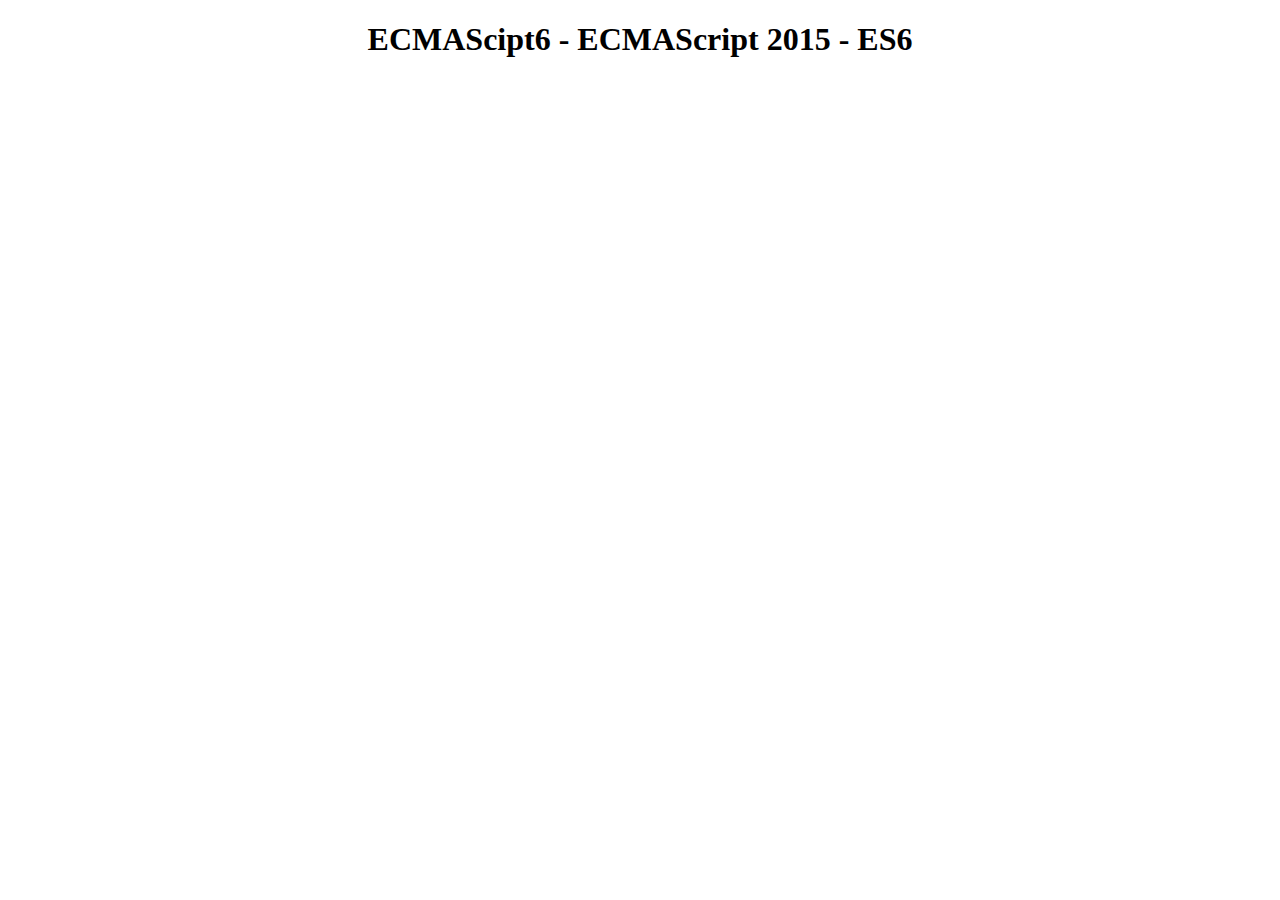
<file: Destructuring/index.html>
<!DOCTYPE html>
<html lang="en">
<head>
    <meta charset="UTF-8">
    <meta http-equiv="X-UA-Compatible" content="IE=edge">
    <meta name="viewport" content="width=device-width, initial-scale=1.0">
    <title>Document</title>
</head>
<body>
    <h1 style="text-align: center; ">ECMAScipt6 - ECMAScript 2015 - ES6</h1>
    <script type="module" src="./app.js"></script>
</body>
</html>
</file>
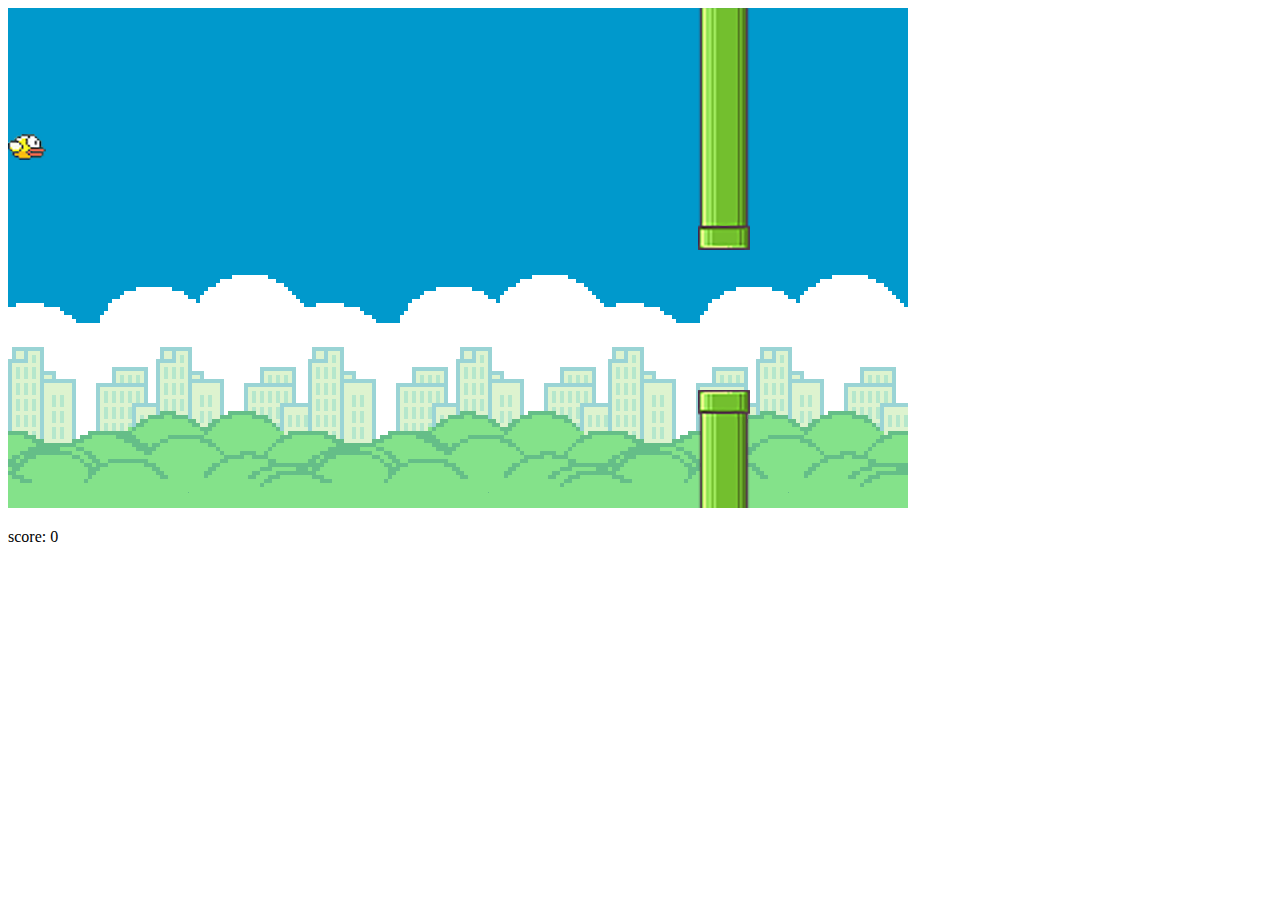
<file: FlappyBird/index.html>
<!DOCTYPE html>
<html lang="en">

<head>
    <meta charset="UTF-8">
    <meta http-equiv="X-UA-Compatible" content="IE=edge">
    <meta name="viewport" content="width=device-width, initial-scale=1.0">
    <title>Flappy Bird</title>
</head>

<body>
    <div class="main">
        <canvas id="gamezone" width="900" height="500"></canvas>
        <p id="score">score: 0</p>
    </div>
</body>
<script src="main.js"></script>

</html>
</file>
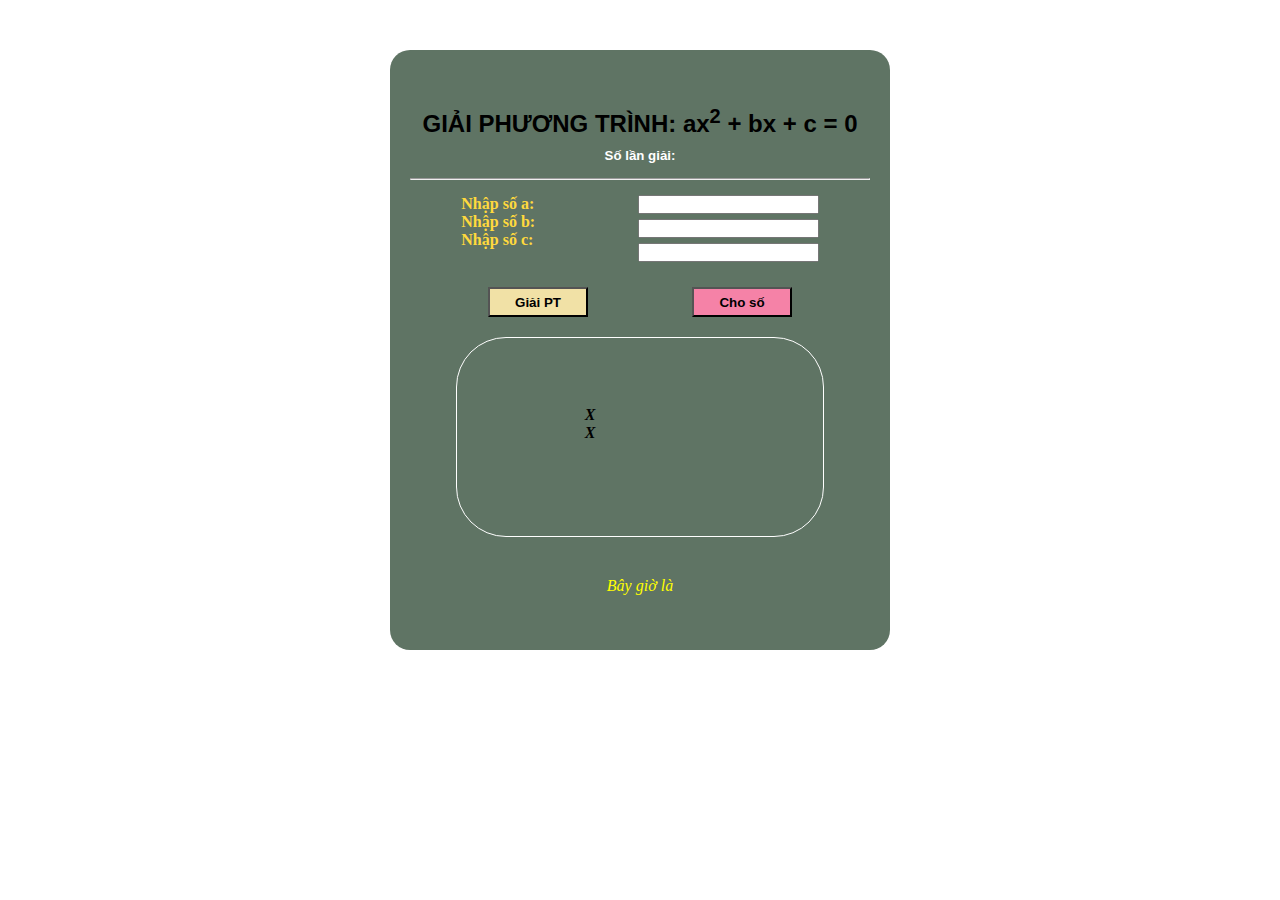
<file: GiaiPhuongTrinh/index.html>
<!DOCTYPE html>
<html lang="en">

<head>
    <meta charset="UTF-8">
    <meta http-equiv="X-UA-Compatible" content="IE=edge">
    <meta name="viewport" content="width=device-width, initial-scale=1.0">
    <title>Giải Phương Trình Bậc 2</title>
    <link rel="stylesheet" href="style.css">
</head>

<body>
    <div class="wrapper">
        <div class="wrapper-top">
            <center>
                <h2>GIẢI PHƯƠNG TRÌNH: ax<sup>2</sup> + bx + c = 0</h2>
                <h5>Số lần giải: <span class="count"></span></h5>
            </center>
        </div>
        <hr>
        <div class="wrapper-center">
            <div class="wrapper-input">
                <div class="wrapper-label">
                    <h4>Nhập số a: </h4>
                    <h4>Nhập số b: </h4>
                    <h4>Nhập số c: </h4>
                </div>
                <div class="wrapper-textfield">
                    <input type="text" name="a" id="a">
                    <input type="text" name="b" id="b">
                    <input type="text" name="c" id="c">
                </div>
            </div>
            <div class="wrapper-submit">
                <button class="btn-perform">Giải PT</button>
                <button class="btn-random">Cho số</button>
            </div>
            <div class="wrapper-display">
                <h4><span class="result-text"></span></h4>
                <div class="result-block">
                    <center>
                        <b><i><p class="result result-1">X</p></i></b>
                        <b><i><p class="result result-2">X</p></i></b>
                    </center>
                </div>
            </div>
            <div class="wrapper-time">
                <i><p>Bây giờ là <span class="time"></span></p></i>
            </div>
        </div>
    </div>
    <script src="main.js"></script>
</body>

</html>
</file>
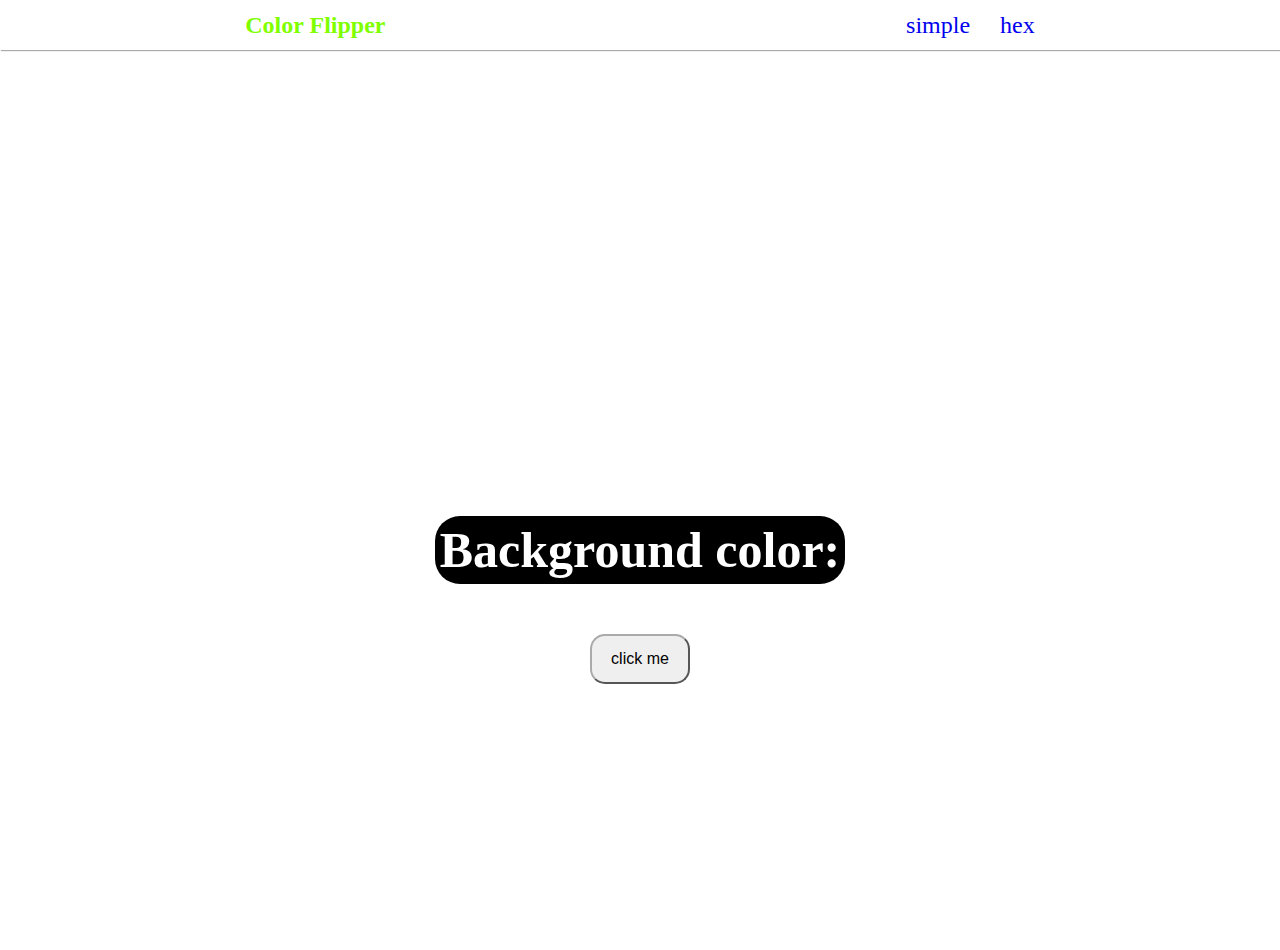
<file: BasicProjectJS/ColorFlipper/index.html>
<!DOCTYPE html>
<html lang="en">

<head>
    <meta charset="UTF-8">
    <meta http-equiv="X-UA-Compatible" content="IE=edge">
    <meta name="viewport" content="width=device-width, initial-scale=1.0">
    <title>Color Flipper</title>
    <link rel="stylesheet" href="style.css">
</head>

<body>
    <nav>
        <div class="nav-center">
            <h4>Color Flipper</h4>
            <ul class="nav-links">
                <li>
                    <a href="index.html">simple</a>
                </li>
                <li>
                    <a href="hex.html">hex</a>
                </li>
            </ul>
        </div>
    </nav>
    <main>
        <div class="container">
            <h2>Background color: <span class="color"></span></h2>
            <button class="btn btn-hero" id="btn">click me</button>
        </div>
    </main>
    <script src="app.js"></script>
</body>

</html>
</file>
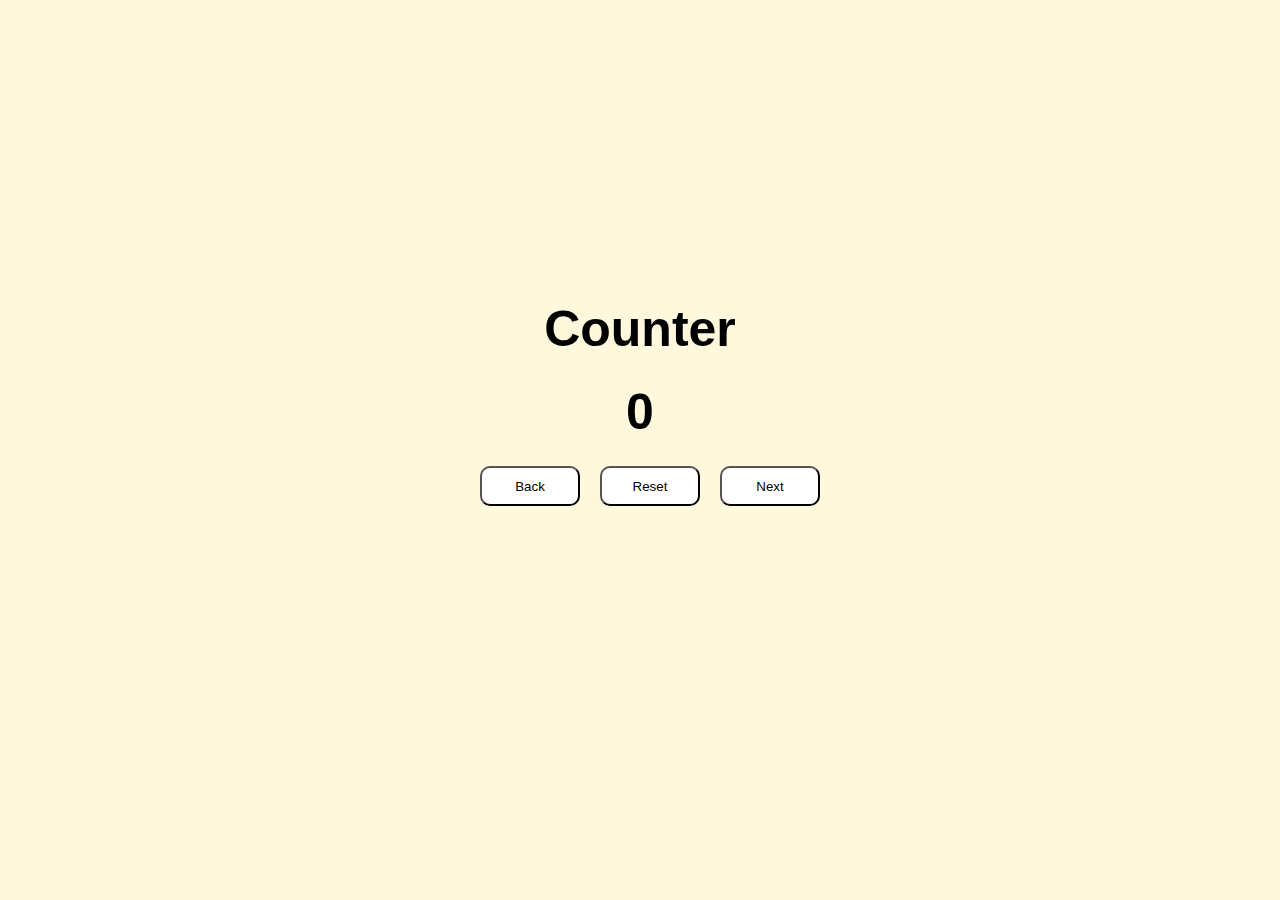
<file: BasicProjectJS/Count/index.html>
<!DOCTYPE html>
<html lang="en">

<head>
    <meta charset="UTF-8">
    <meta http-equiv="X-UA-Compatible" content="IE=edge">
    <meta name="viewport" content="width=device-width, initial-scale=1.0">
    <title>Count</title>
    <link rel="stylesheet" href="style.css">
</head>

<body>
    <div class="container">
        <h1>Counter</h1>
        <span id="value">0</span>
        <div class="button-container">
            <button class="btn back">Back</button>
            <button class="btn reset">Reset</button>
            <button class="btn next">Next</button>
        </div>
    </div>

    <!-- JavaScript -->
    <script src="main.js"></script>
</body>

</html>
</file>
<file: GiaiPhuongTrinh/style.css>
* {
  margin: 0;
  padding: 0;
  box-sizing: border-box;
}

.wrapper {
  background-color: #5F7464;
  padding: 20px;
  width: 500px;
  height: 600px;
  display: block;
  margin: 50px auto;
  border-radius: 20px;
}

hr {
  margin-top: 15px;
  margin-bottom: 15px;
}

.wrapper-top {
  margin-top: 25px;
}
.wrapper-top h2 {
  font-family: "Open Sans", sans-serif;
  padding: 10px;
}
.wrapper-top h5 {
  font-family: "Open Sans", sans-serif;
  color: #fff;
}

.wrapper-label {
  font-family: "Staatliches", cursive;
  color: #FFD93D;
}

.wrapper-input {
  display: flex;
  justify-content: space-around;
}

.wrapper-textfield {
  display: flex;
  flex-direction: column;
}
.wrapper-textfield input {
  color: #890F0D;
  text-align: center;
  margin-bottom: 5px;
}

.wrapper-submit {
  display: inline-block;
  position: relative;
  left: 50%;
  transform: translateX(-50%);
}
.wrapper-submit .btn-perform {
  background-color: #F1E1A6;
  margin-right: 50px;
}
.wrapper-submit .btn-random {
  margin-left: 50px;
  background-color: #F582A7;
}
.wrapper-submit button {
  font-weight: bold;
  font-family: "Nunito", sans-serif;
  height: 30px;
  text-align: center;
  width: 100px;
  margin-top: 20px;
}

.wrapper-display {
  border-radius: 50px;
  margin-top: 50px;
  border: 1px solid #fff;
  width: 80%;
  height: 200px;
  display: block;
  margin: 20px auto;
}
.wrapper-display h4 {
  color: #fff;
  display: inline-block;
  position: relative;
  left: 50%;
  transform: translateX(-50%);
  margin-top: 10px;
}

.wrapper-time {
  margin-top: 20px;
  color: #ff0;
  display: inline-block;
  position: relative;
  left: 50%;
  transform: translateX(-50%);
}

.result-block {
  margin-left: -100px;
  margin-top: 50px;
}

/*# sourceMappingURL=style.css.map */
</file>
<file: BasicProjectJS/ColorFlipper/style.css>
* {
  margin: 0;
  padding: 0;
  box-sizing: border-box;
}

h2 {
  font-family: "Sansita Swashed", cursive;
  font-size: 50px;
}

h4,
li {
  font-family: "Dancing Script", cursive;
}

h4 {
  color: chartreuse;
}

.nav-center {
  font-size: 24px;
  height: 50px;
  display: flex;
  justify-content: space-around;
  align-items: center;
  box-shadow: 1px 1px 1px #AAA;
}
.nav-center a {
  text-decoration: none;
}
.nav-center .nav-links {
  display: flex;
  justify-content: space-between;
}
.nav-center .nav-links li {
  list-style: none;
  margin-left: 30px;
}
.nav-center .nav-links li a:hover {
  color: #2cccff;
  transition: 0.3s;
}

.container {
  height: 100vh;
  display: flex;
  justify-content: center;
  align-items: center;
  flex-direction: column;
}
.container h2 {
  padding: 5px;
  box-sizing: border-box;
  margin-top: 200px;
  background-color: #000;
  border-radius: 25px;
  color: white;
}
.container button {
  margin-top: 50px;
  width: 100px;
  height: 50px;
  border-radius: 15px;
  border-color: #AAA;
  font-size: 16px;
}
.container button:hover {
  background-color: #333;
  color: #fff;
  cursor: pointer;
  transition: 0.3s;
}
.container span {
  font-family: "Segoe UI", Tahoma, Geneva, Verdana, sans-serif;
  color: cyan;
}

li::after {
  content: "";
  color: #2cccff;
}

/*# sourceMappingURL=style.css.map */
</file>
<file: BasicProjectJS/Count/style.css>
* {
  margin: 0;
  padding: 0;
  box-sizing: border-box;
}

body {
  background-color: #FFF8DC;
}

.container {
  display: flex;
  justify-content: center;
  align-items: center;
  flex-direction: column;
  transform: translateY(calc(50vh - 150px));
}
.container h1 {
  font-family: "Segoe UI", Tahoma, Geneva, Verdana, sans-serif;
  font-size: 50px;
}
.container span {
  margin-top: 25px;
  font-size: 50px;
  font-family: "Lucida Sans", "Lucida Sans Regular", "Lucida Grande", "Lucida Sans Unicode", Geneva, Verdana, sans-serif;
  font-weight: bold;
}
.container .button-container {
  display: flex;
  justify-content: space-around;
}
.container .button-container .btn {
  width: 100px;
  height: 40px;
  margin-left: 20px;
  margin-top: 25px;
  border-radius: 10px;
  background-color: #fff;
}
.container .button-container .btn:hover {
  background-color: #FF99FF;
  cursor: pointer;
  transition: 0.3s;
  color: #fff;
}

/*# sourceMappingURL=style.css.map */
</file>
